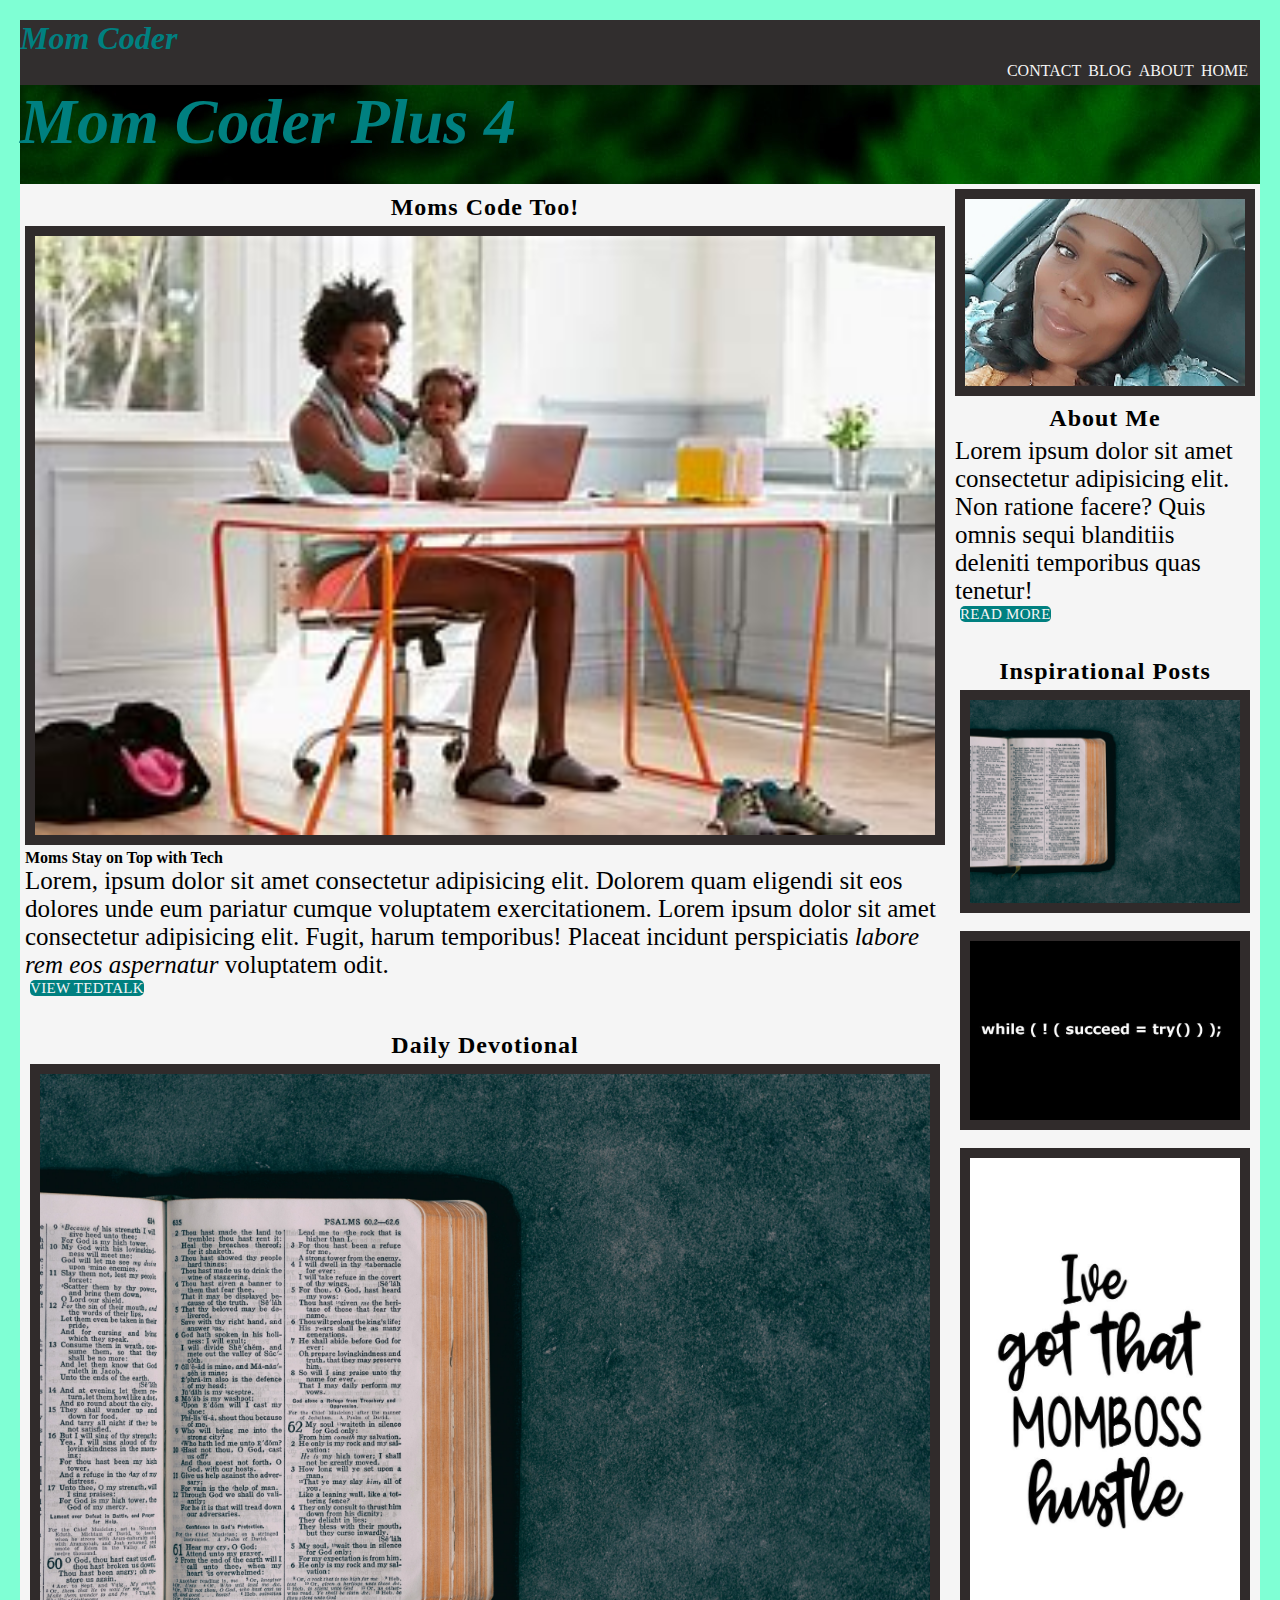
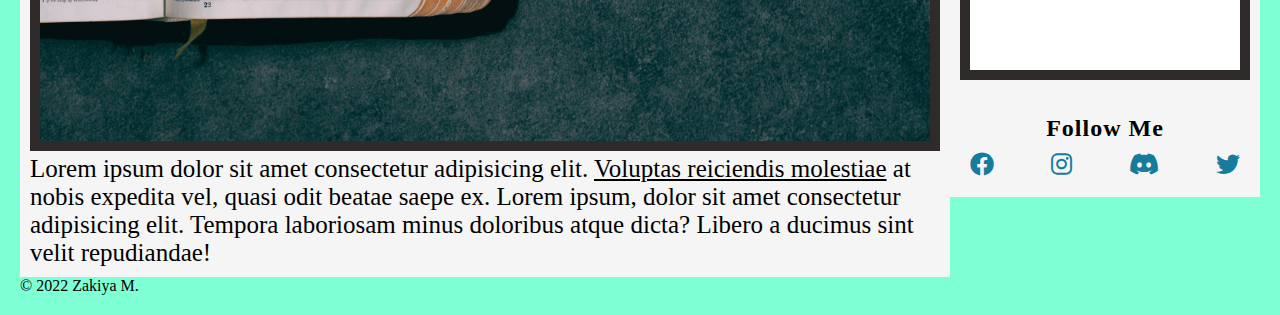
<file: index.html>
<!DOCTYPE html>
<html lang="engl">

<head>
  <meta charset="UTF-8">
  <meta name="viewport" content="width=device-width" , initial-scale="1.0">
  <link rel="stylesheet" href="https://cdnjs.cloudflare.com/ajax/libs/font-awesome/6.0.0/css/all.min.css"
    integrity="sha512-9usAa10IRO0HhonpyAIVpjrylPvoDwiPUiKdWk5t3PyolY1cOd4DSE0Ga+ri4AuTroPR5aQvXU9xC6qOPnzFeg=="
    crossorigin="anonymous" referrerpolicy="no-referrer" />
  <link rel="stylesheet" rel="https://fontawesome.com/icons">
  <link rel="preconnect" href="https://fonts.googleapis.com">
  <link rel="preconnect" href="https://fonts.gstatic.com" crossorigin>
  <link href="https://fonts.googleapis.com/css2?family=Roboto:wght@300&display=swap" rel="stylesheet">
  <link rel="stylesheet" href="./Udacity/css/style.css"> 
  <title>Zakiya Moore</title>
</head>

<body>
  <nav class="navbar">
    <h1>Mom Coder</h1>
    <ul class="navbar-nav">
      <li><a class="nav-link" href="">HOME</a></li>
      <li><a class="nav-link" href="">ABOUT</a></li>
      <li><a class="nav-link" href="blogpost.html">BLOG</a></li>
      <li><a class="nav-link" href="">CONTACT</a></li>
    </ul>
  </nav>
  <div class="grid">
    <div class=header id="hd">
      <h2>Mom Coder Plus 4</h2>
      <div class="leftcolumn" id="mn">
        <div class="card">
          <h3>Moms Code Too!</h3>
          <figure>
            <img class="img" src="Udacity/assets/blogpic.jpg" alt=" picture of woman holding baby at computer">
            <figcaption><b>Moms Stay on Top with Tech</b></figcaption>
          </figure>
          <p class="text">Lorem, ipsum dolor sit amet consectetur adipisicing elit.
            Dolorem quam eligendi sit eos dolores unde eum pariatur cumque voluptatem exercitationem.
            Lorem ipsum dolor sit amet consectetur adipisicing elit. Fugit, harum temporibus! Placeat incidunt
            perspiciatis <em>labore rem eos aspernatur</em> voluptatem odit.</p>
          <a href="https://youtu.be/WM_q-YDqPAY" target="_blank" class="button">VIEW TEDTALK</a>
          <div class="card">
            <h3>Daily Devotional</h3>
            <img class="img" src="Udacity/assets/bible.jpg" alt="picture of bible open on table">


            <p class="text">Lorem ipsum dolor sit amet consectetur adipisicing elit.
              <u>Voluptas reiciendis molestiae</u> at nobis expedita vel, quasi odit beatae saepe ex.
              Lorem ipsum, dolor sit amet consectetur adipisicing elit. Tempora laboriosam minus
              doloribus atque dicta? Libero a ducimus sint velit repudiandae!
            </p>
          </div>
        </div>
      </div>
      <div class="rightcolumn" id="sd">
        <div class="card">
          <img class="img" src="Udacity/assets/me2.jpg" alt="picture of black woman">
          <h3>About Me</h3>
          <p class="text">Lorem ipsum dolor sit amet consectetur adipisicing elit.
            Non ratione facere? Quis omnis sequi blanditiis deleniti temporibus quas tenetur!</p>
          <a href="blogpost.html" class="button">READ MORE</a>
          <div class="card" id="ip">
            <h4>Inspirational Posts</h4>
            <div class="nestedGrid">
              <img class="img" src="Udacity/assets/bible.jpg" alt="picture of words"><br>
              <img class="img" src="Udacity/assets/codeinspo.jpeg" alt="picture of words of code"><br>
              <img class="img" src="Udacity/assets/momboss.jpeg" alt="picture of words of mom inspiration">
            </div>
            <div class="card" id="fm">
              <h4>Follow Me</h4>
              <div class="socialtags">
                <a href="#"><i class="fa-brands fa-facebook"></i></a>
                <a href="#"><i class="fa-brands fa-instagram"></i></a>
                <a href="#"><i class="fa-brands fa-discord"></i></a>
                <a href="#"><i class="fa-brands fa-twitter"></i></a>
              </div>
            </div>
          </div>
        </div>
      </div>
    </div>
    <div class="footer" id="ft">
      <div class="copyright">
        &copy 2022 Zakiya M.
      </div>
    </div>
  </div>
  </div>
</body>

</html>
</file>
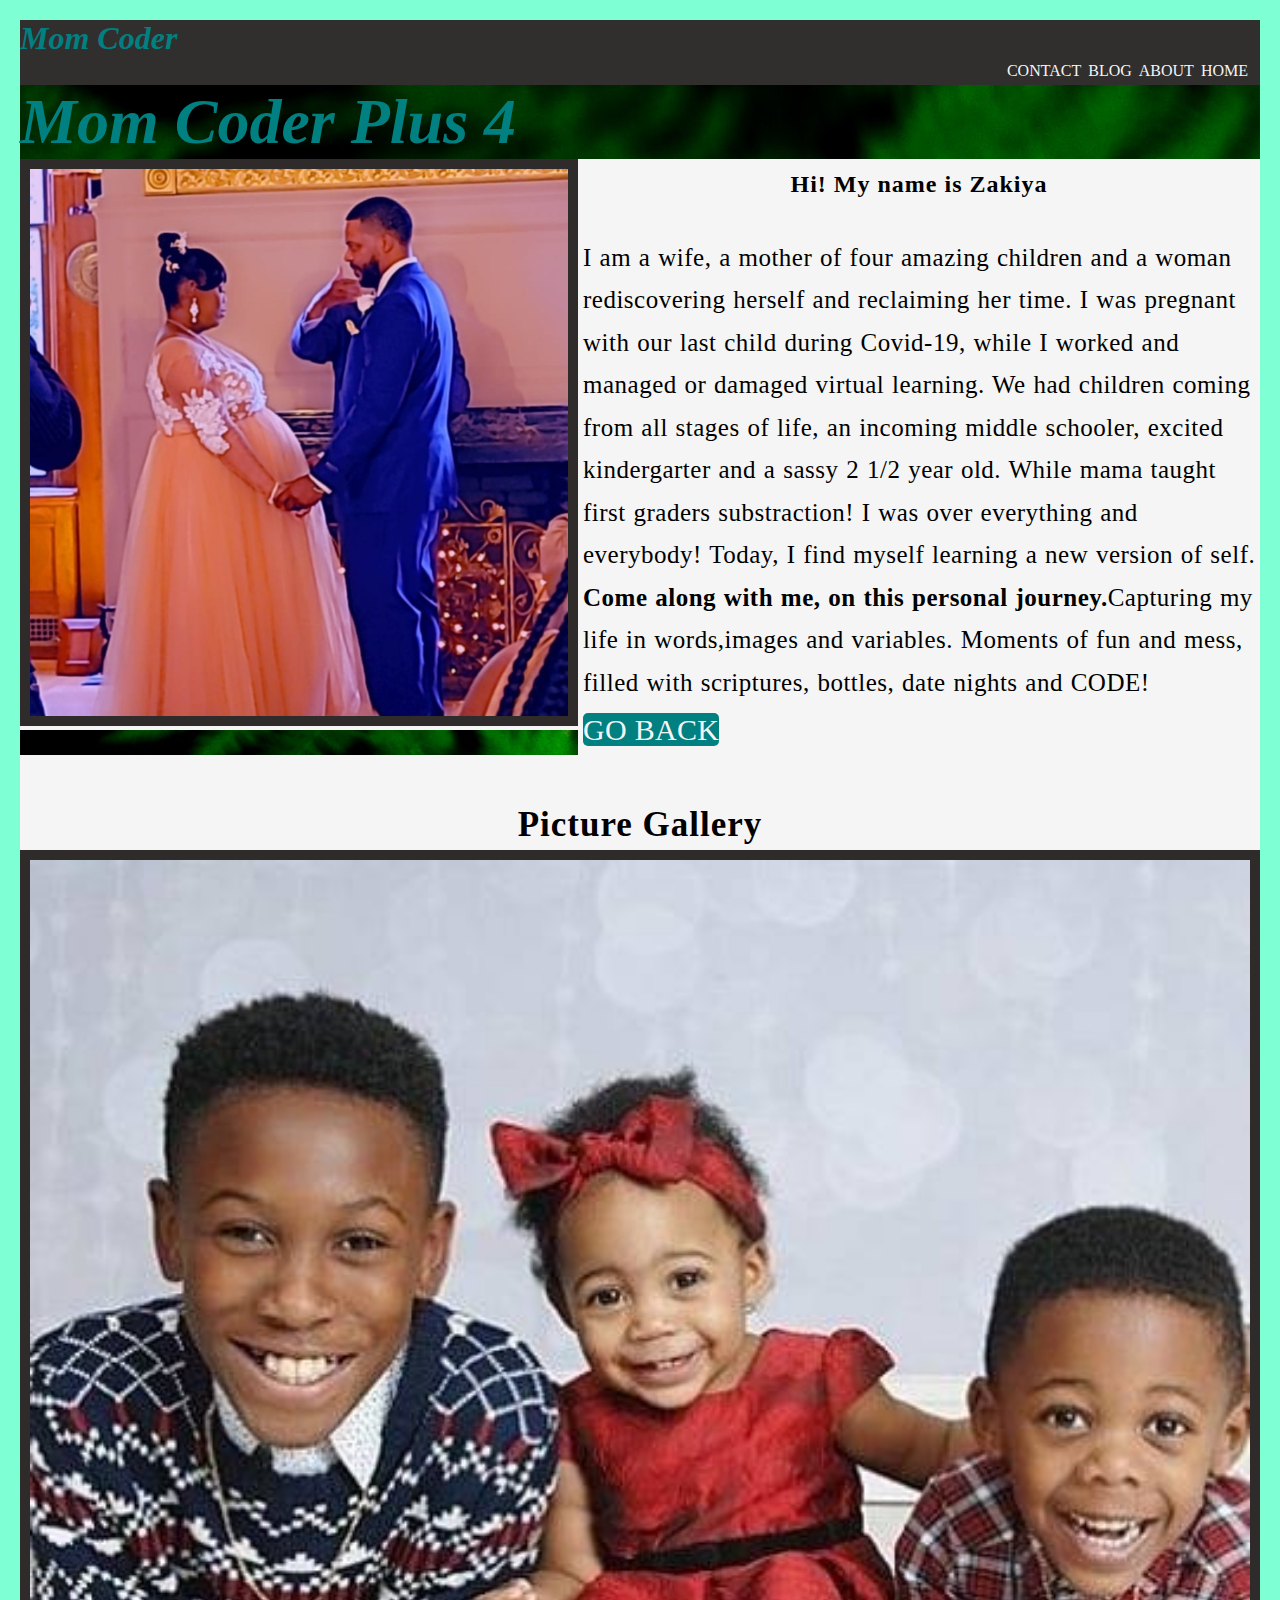
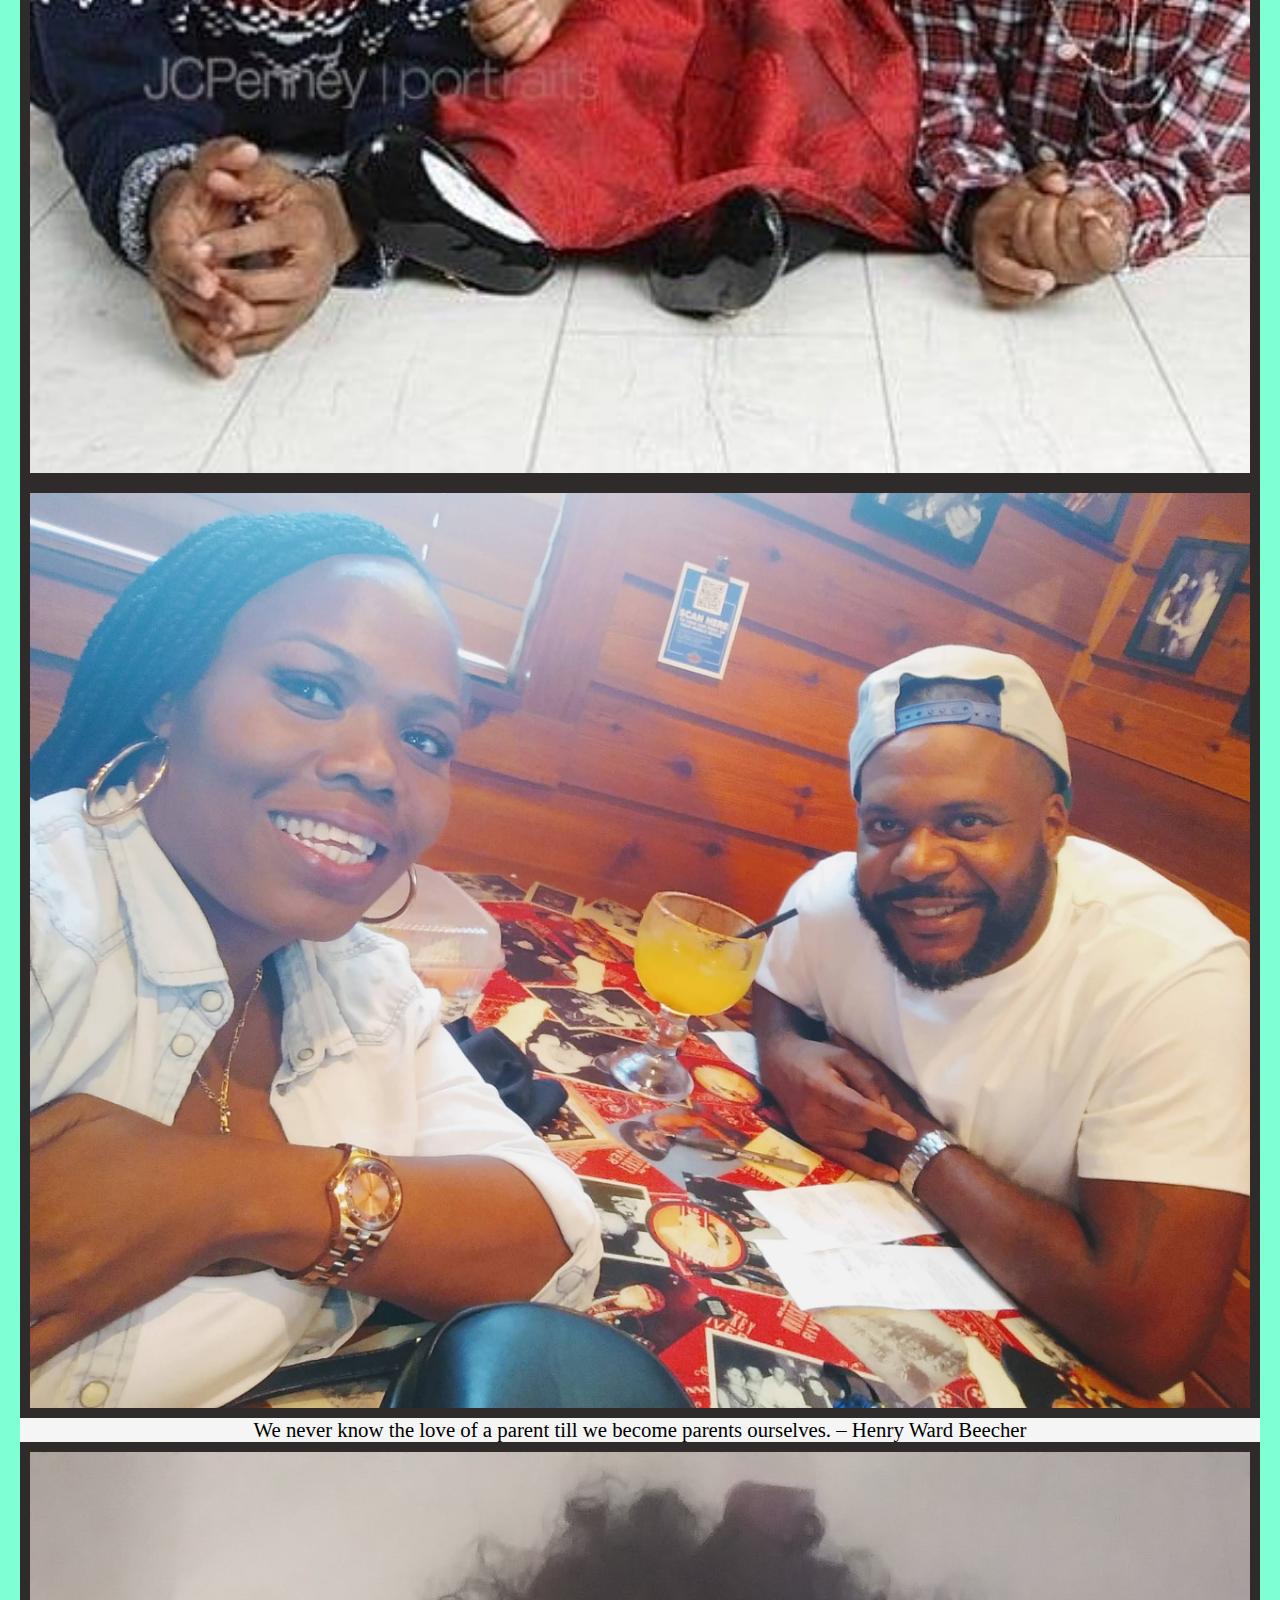
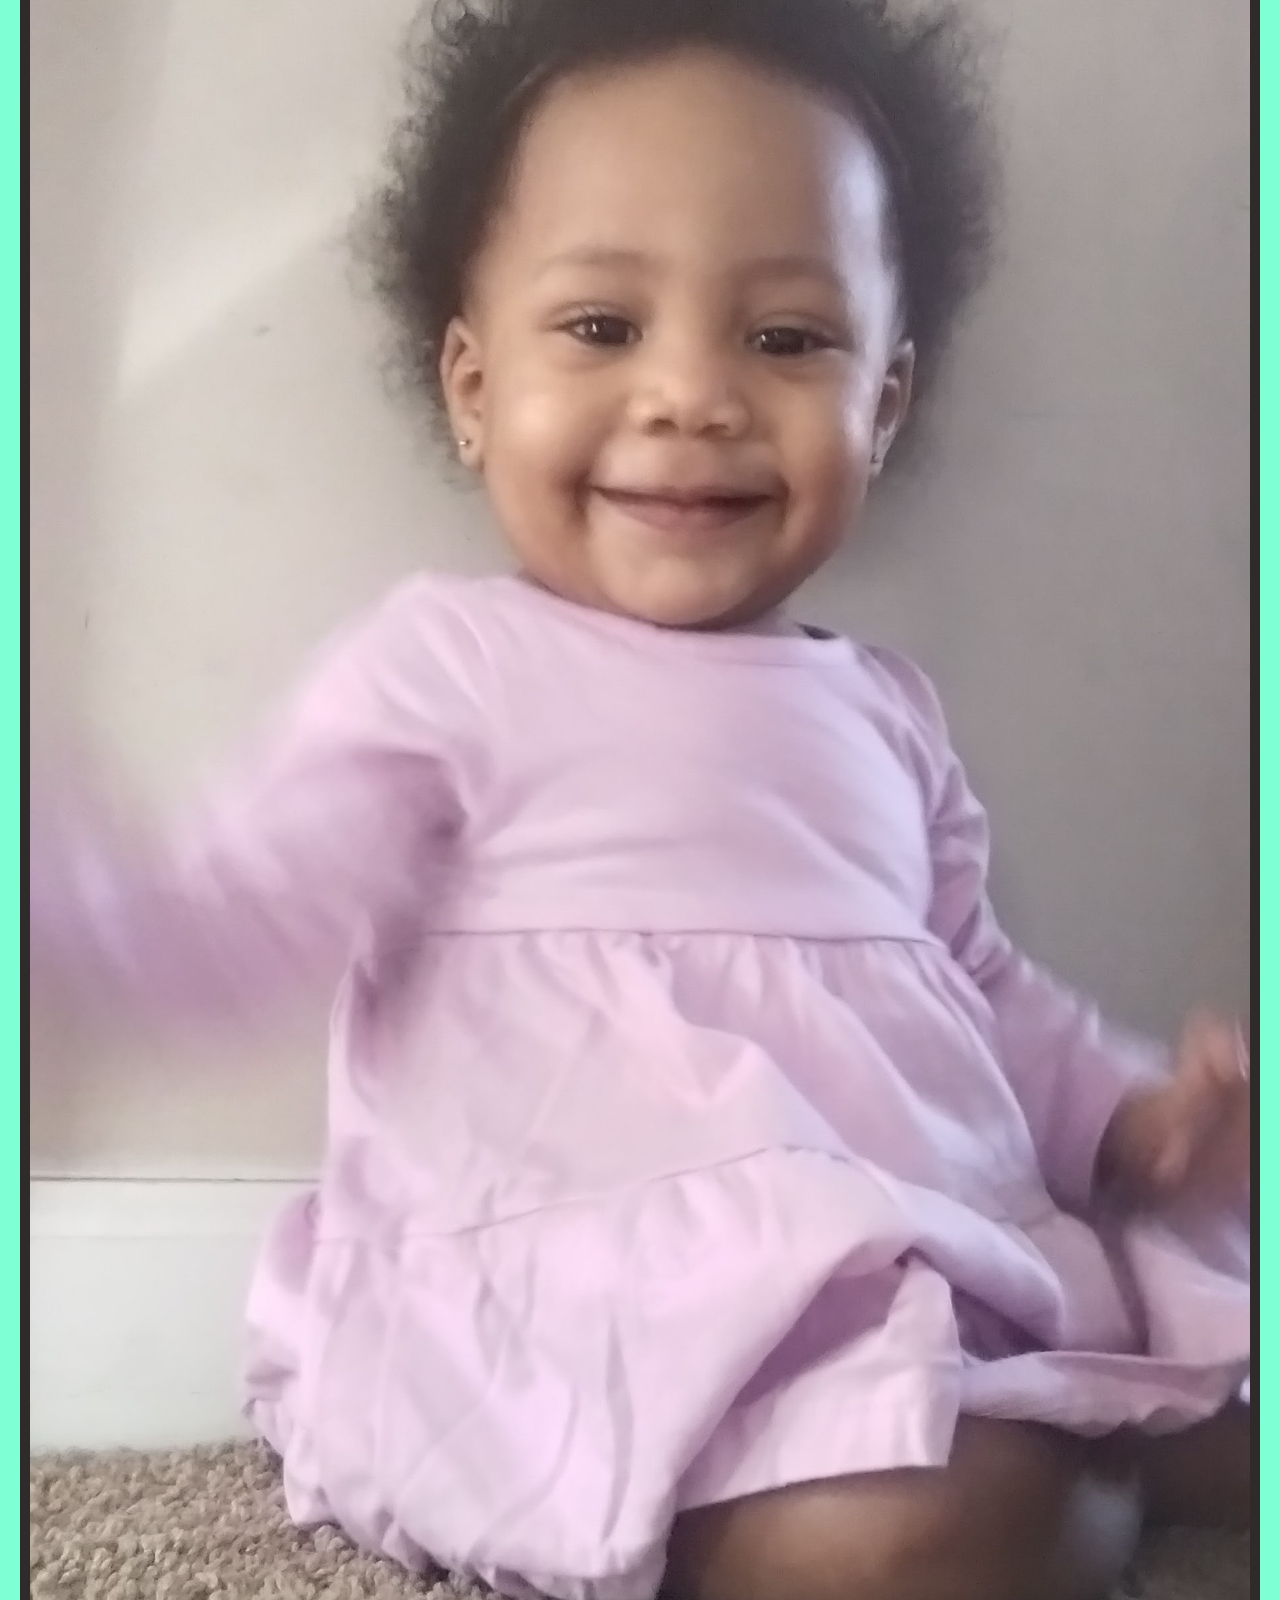
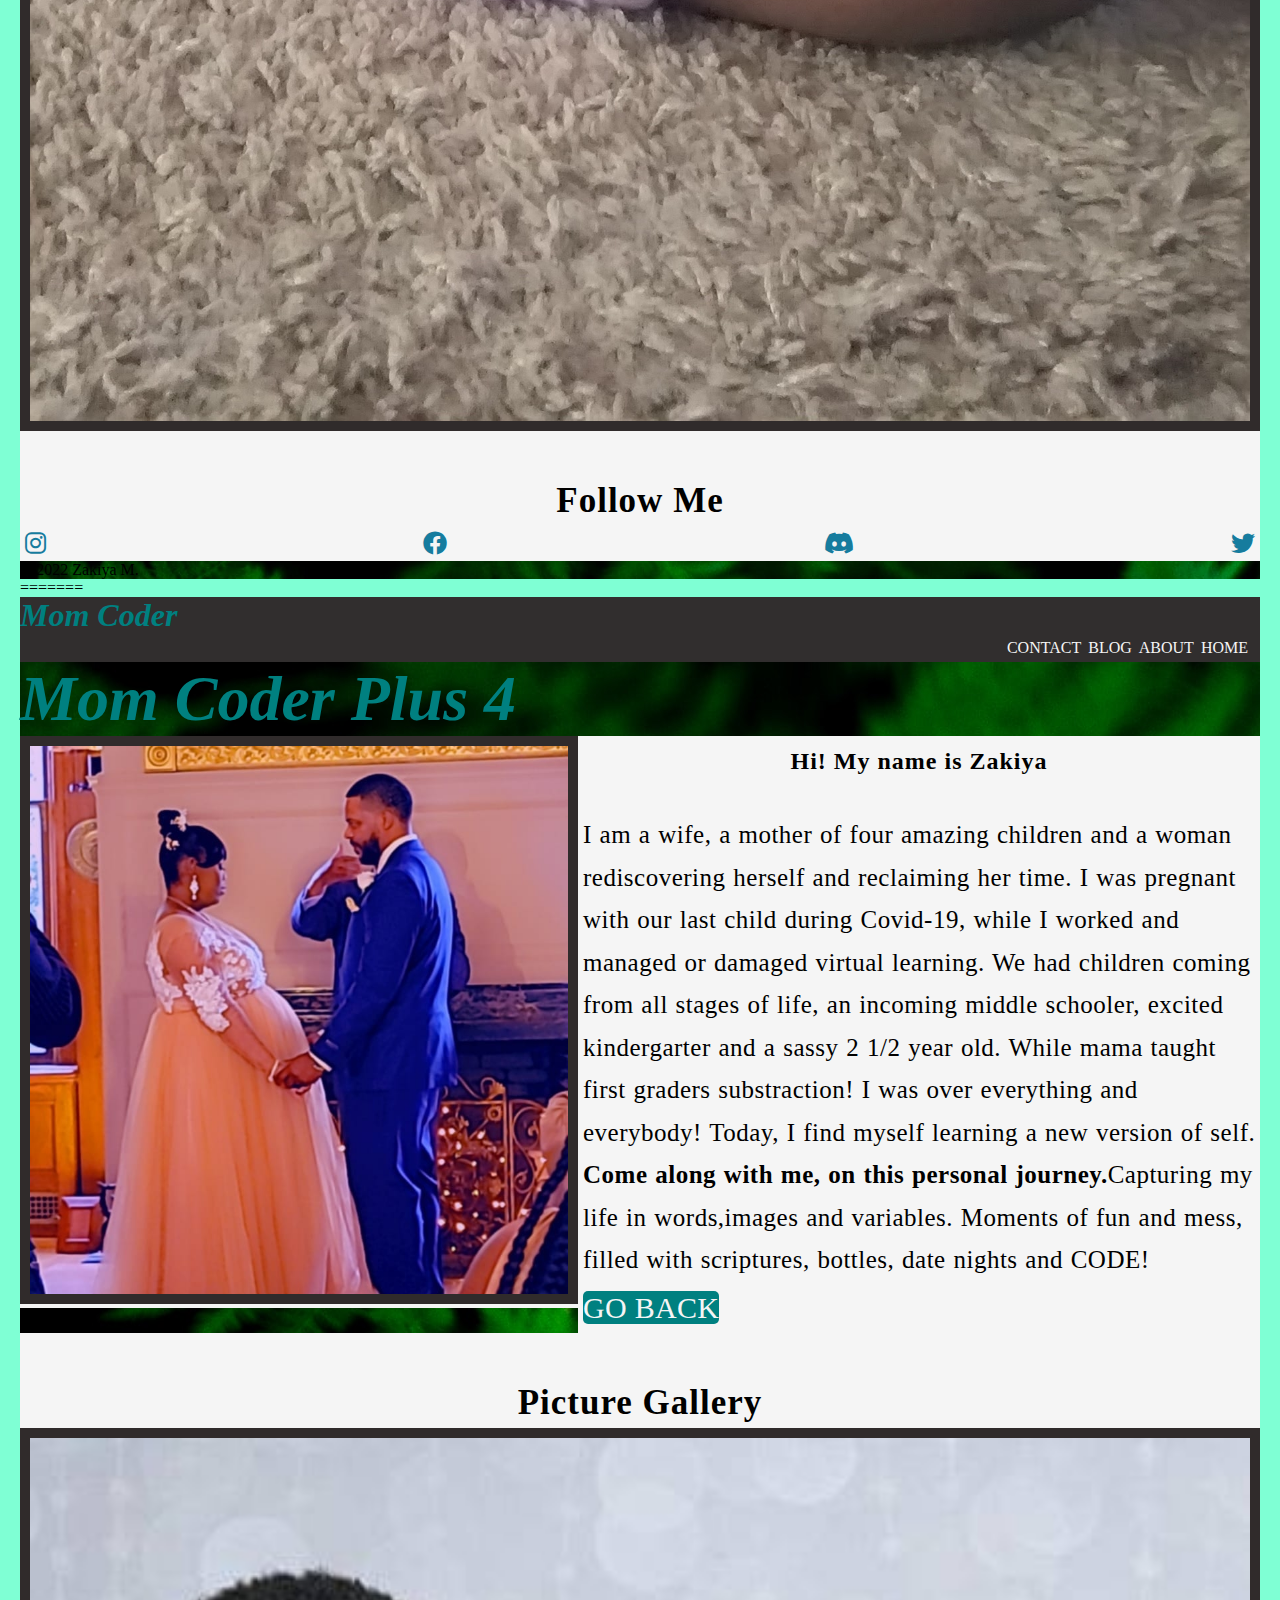
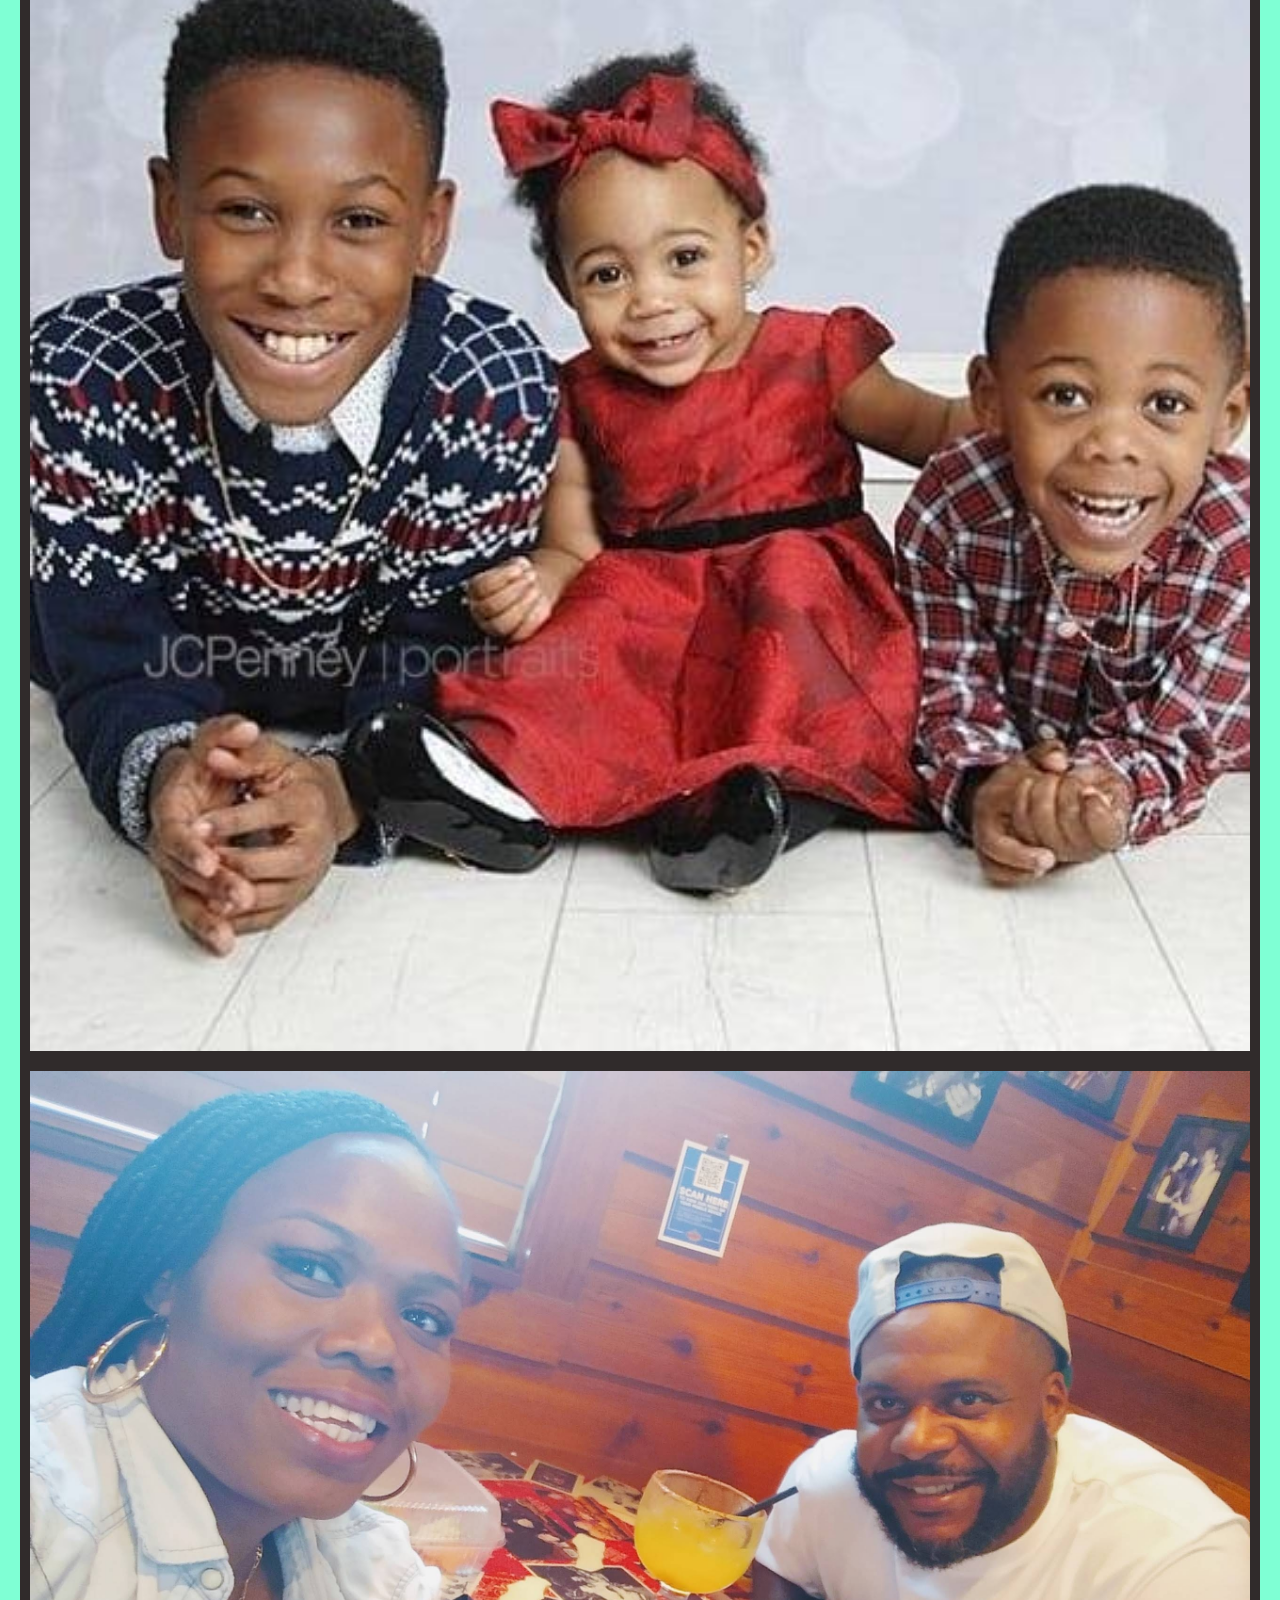
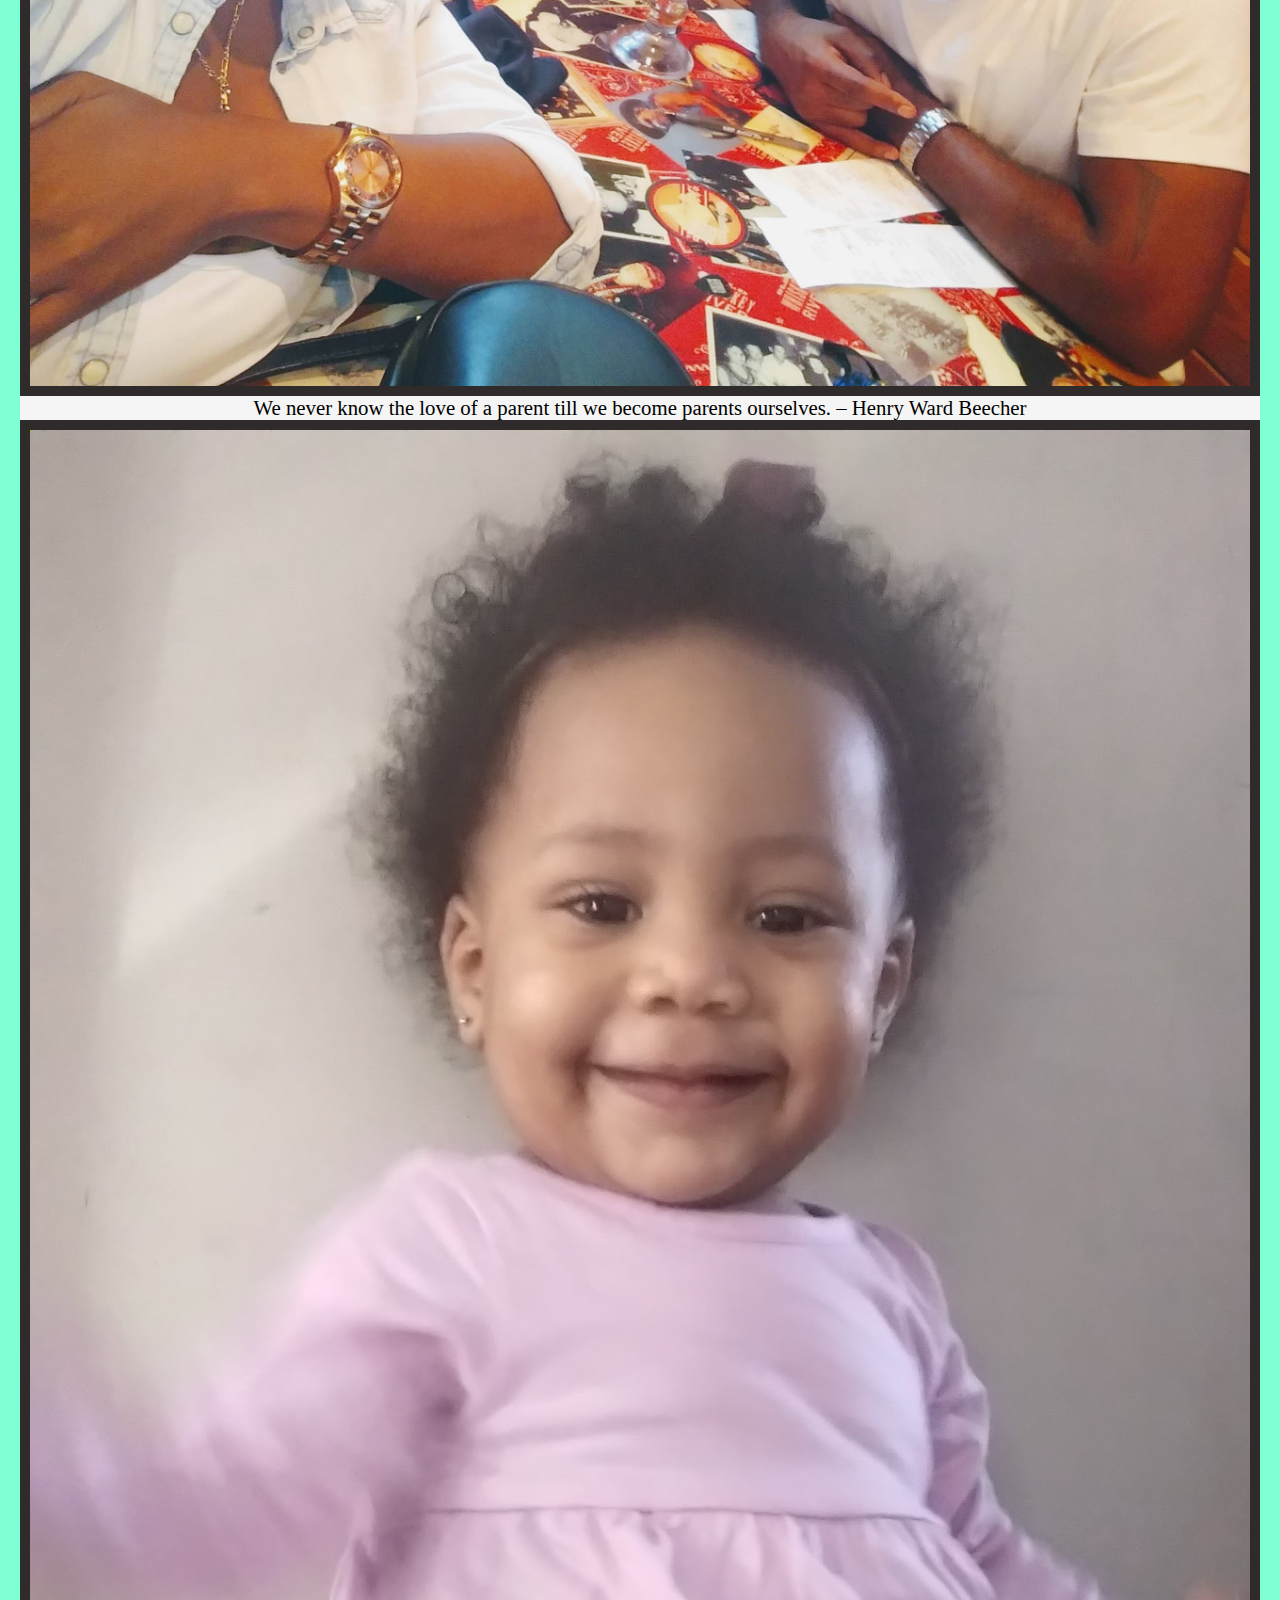
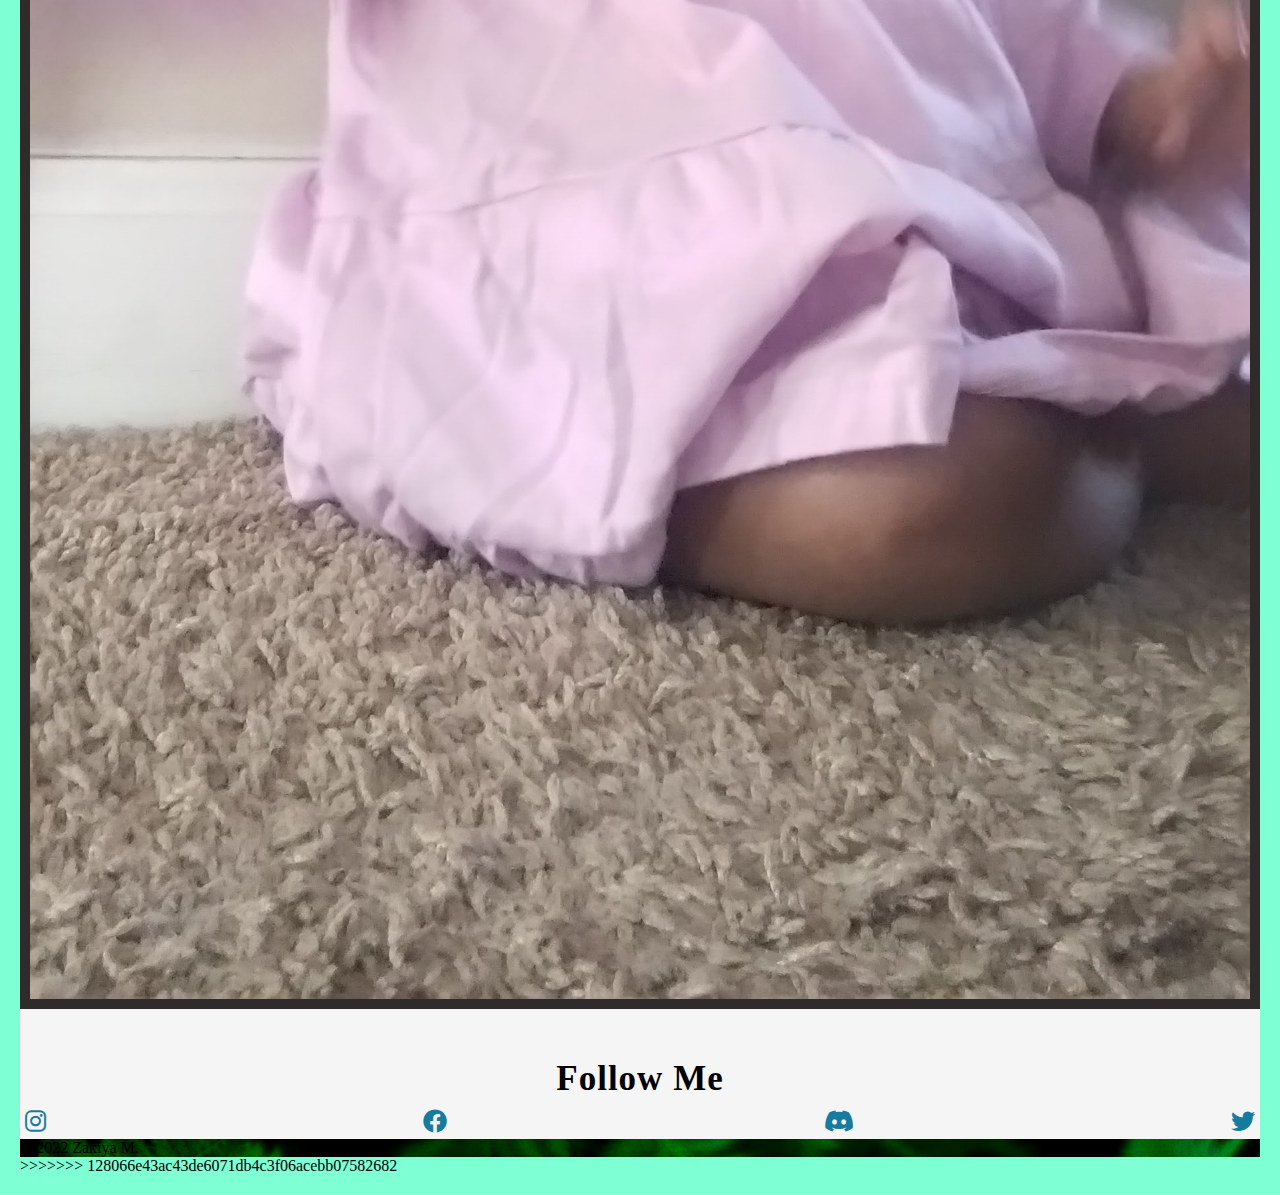
<file: blogpost.html>
<!DOCTYPE html>
<html>
<head>
  <meta charset="UTF-8">
  <meta name="viewport" content="width=device-width" , initial-scale="1.0">
  <title>BlogPage</title>
  <link rel="stylesheet" href="./Udacity/css/style.css">
  <link rel="stylesheet" href="https://cdnjs.cloudflare.com/ajax/libs/font-awesome/6.0.0/css/all.min.css"
    integrity="sha512-9usAa10IRO0HhonpyAIVpjrylPvoDwiPUiKdWk5t3PyolY1cOd4DSE0Ga+ri4AuTroPR5aQvXU9xC6qOPnzFeg=="
    crossorigin="anonymous" referrerpolicy="no-referrer" />
</head>
<body>
  <nav class="navbar">
    <h1>Mom Coder</h1>
    <ul class="navbar-nav">
      <li><a class="nav-link" href="index.html">HOME</a></li>
      <li><a class="nav-link" href="">ABOUT</a></li>
      <li><a class="nav-link" href="">BLOG</a></li>
      <li><a class="nav-link" href="">CONTACT</a></li>
    </ul>
  </nav>
  <div class="grid"></div>
  <div class=header id="hd">
    <h2>Mom Coder Plus 4</h2>
    <div class="leftcolumn-blog">
      <div class="card-blog" id="sidebar"><img class="img" src="Udacity/assets/weddingphoto.jpg" alt="picture of wedding photo">
      </div>
    </div>
    <div class="rightcolumn-blog">
      <div class="box-1">
        <div class="card-blog" id="main">
          <h3>Hi! My name is Zakiya</h3><br>
          <p class="text-blog">
            I am a wife, a mother of four amazing children and a woman rediscovering herself and reclaiming her
            time.
            I was pregnant with our last child during Covid-19, while I worked and managed or damaged
            virtual learning. We had children coming from all stages of life, an incoming middle schooler, excited
            kindergarter and a sassy 2 1/2 year old.
            While mama taught first graders substraction! I was over everything and everybody!
            Today, I find myself learning a new version of self.
            <b>Come along with me, on this personal journey.</b>Capturing my life in words,images and variables.
            Moments
            of fun and mess,
            filled with scriptures, bottles, date nights and CODE!
          </p>
          <a href="index.html" class="button-blog">GO BACK</a>
        </div>
      </div>
    </div>
    <div class="box">
      <div class="card-blog" id="ip">
        <h4>Picture Gallery</h4>
        <div class="nestedGrid">
          <img class="img" src="Udacity/assets/kids.jpg" alt="picture of three kids">
          <img class="img" src="Udacity/assets/parental.jpg" alt="picture of man and woman">
          <blockquote cite="https://everydaypower.com/parents-quotes-and-sayings/">
            We never know the love of a parent till we become parents ourselves. – Henry Ward Beecher</blockquote>
          <img class="img" src="Udacity/assets/Wynni.jpg" alt="picture of brown baby in purple dress">
        </div>
      </div>
    </div>
    <div class="card-blog" id="fm">
      <h4>Follow Me</h4>
      <div class="socialtags">
        <a href="#"><i class="fa-brands fa-instagram"></i></a>
        <a href="#"><i class="fa-brands fa-facebook"></i></a>
        <a href="#"><i class="fa-brands fa-discord"></i></a>
        <a href="#"><i class="fa-brands fa-twitter"></i></a>
      </div>
    </div>
    <div class="footer" id="ft">
      <div class="copyright"> &copy; 2022 Zakiya M.</div>
    </div>
  </div>

</body>
</html>
=======
<!DOCTYPE html>
<html>
<head>
  <meta charset="UTF-8">
  <meta name="viewport" content="width=device-width" , initial-scale="1.0">
  <title>BlogPage</title>
  <link rel="stylesheet" href="/Udacity/main.css/blog.css">
  <link rel="stylesheet" href="https://cdnjs.cloudflare.com/ajax/libs/font-awesome/6.0.0/css/all.min.css"
    integrity="sha512-9usAa10IRO0HhonpyAIVpjrylPvoDwiPUiKdWk5t3PyolY1cOd4DSE0Ga+ri4AuTroPR5aQvXU9xC6qOPnzFeg=="
    crossorigin="anonymous" referrerpolicy="no-referrer" />
</head>
<body>
  <nav class="navbar">
    <h1>Mom Coder</h1>
    <ul class="navbar-nav">
      <li><a class="nav-link" href="index.html">HOME</a></li>
      <li><a class="nav-link" href="">ABOUT</a></li>
      <li><a class="nav-link" href="">BLOG</a></li>
      <li><a class="nav-link" href="">CONTACT</a></li>
    </ul>
  </nav>
  <div class="grid"></div>
  <div class=header id="hd">
    <h2>Mom Coder Plus 4</h2>
    <div class="leftcolumn-blog">
      <div class="card-blog" id="sidebar"><img class="img" src="Udacity/assets/weddingphoto.jpg" alt="picture of wedding photo">
      </div>
    </div>
    <div class="rightcolumn-blog">
      <div class="box-1">
        <div class="card-blog" id="main">
          <h3>Hi! My name is Zakiya</h3><br>
          <p class="text-blog">
            I am a wife, a mother of four amazing children and a woman rediscovering herself and reclaiming her
            time.
            I was pregnant with our last child during Covid-19, while I worked and managed or damaged
            virtual learning. We had children coming from all stages of life, an incoming middle schooler, excited
            kindergarter and a sassy 2 1/2 year old.
            While mama taught first graders substraction! I was over everything and everybody!
            Today, I find myself learning a new version of self.
            <b>Come along with me, on this personal journey.</b>Capturing my life in words,images and variables.
            Moments
            of fun and mess,
            filled with scriptures, bottles, date nights and CODE!
          </p>
          <a href="index.html" class="button-blog">GO BACK</a>
        </div>
      </div>
    </div>
    <div class="box">
      <div class="card-blog" id="ip">
        <h4>Picture Gallery</h4>
        <div class="nestedGrid">
          <img class="img" src="Udacity/assets/kids.jpg" alt="picture of three kids">
          <img class="img" src="Udacity/assets/parental.jpg" alt="picture of man and woman">
          <blockquote cite="https://everydaypower.com/parents-quotes-and-sayings/">
            We never know the love of a parent till we become parents ourselves. – Henry Ward Beecher</blockquote>
          <img class="img" src="Udacity/assets/Wynni.jpg" alt="picture of brown baby in purple dress">
        </div>
      </div>
    </div>
    <div class="card-blog" id="fm">
      <h4>Follow Me</h4>
      <div class="socialtags">
        <a href="#"><i class="fa-brands fa-instagram"></i></a>
        <a href="#"><i class="fa-brands fa-facebook"></i></a>
        <a href="#"><i class="fa-brands fa-discord"></i></a>
        <a href="#"><i class="fa-brands fa-twitter"></i></a>
      </div>
    </div>
    <div class="footer" id="ft">
      <div class="copyright"> &copy; 2022 Zakiya M.</div>
    </div>
  </div>

</body>
</html>


>>>>>>> 128066e43ac43de6071db4c3f06acebb07582682
</file>
<file: Udacity/css/style.css>
@import url(./blog.css);
@import url(./navigationbar.css);
@import url(./socialtags.css);



*{
    margin:0;
    padding:0;
    box-sizing: border-box;
}
/* add background color with some padding */
body{ 
    background-color: lightgrey;
    padding:20px;
    font-family: 'Roboto' 'sans-serif';
 
}

h1{
    color:teal;
    font-style:italic;   
}


.grid{
    display:grid;
    width:100%;
    grid-template-columns: 1fr 1fr 1fr 1fr;
    grid-template-rows: auto;
    grid-template-areas: 
    "hd hd hd hd"
    "sd sd sd sd"
    "mn mn mn mn"
    "ip ip ip ip"
    "fm fm fm fm"
    "ft ft ft ft";
    
}
#hd{
    grid-area:hd;
    
}
#sd{
    grid-area:sd;
    
}
#mn{
    grid-area:mn;
    
}
#ip{
    grid-area:ip;
    
}
#fm{
    grid-area:fm;

}
#ft{
    grid-area:ft;
}
.header{
    width:100%;
    background-image: url(/Udacity/assets/greenplant.jpg);   
    height:35%;
    
}
.header h2{
    color:teal;
    font-size: 5vw;
    font-style: oblique;
}
/* Two unequal left columns next to each other */
.leftcolumn{
    float:left;
    width:75%;
}
.rightcolumn{
    float:left;
    width:25%;

}
h3,h4{
    color:black;
    text-align:center;
    font-size:1.5em;
    padding:5px;
    letter-spacing: 1px;
}
.text{
    font-size: 15px;
    font-weight: 300;
}

.img{
    background-color:rgb(48, 43, 43);
    width:100%;
    padding:10px;
}

.card{
    margin-top: 25px;
    padding:5px;
    background-color: whitesmoke;
}
.button{
    background-color: teal;
    color:whitesmoke;
    text-decoration: none;
    margin-top: 5px;
    border-radius: 5px;
    font-size: 15px;
    cursor: pointer;
    letter-spacing: 0.3px;
    font-weight: 500;  
    margin-left: 5px;
}
.button:hover{
    background-color: whitesmoke;
    color: teal;
}
.nestedGrid{
    display:grid;
    width:100%;
    
}

/* /*When the screen is less than 800px make two columns stack on top of each other */
@media screen and (max-width:800px){
    .leftcolumn, .rightcolumn{
        width:100%;
        padding:0;
    }
}

/*When the screen is more than 800px */
@media screen and (min-device-width:801px) and (max-device-width:1100px){
    body{
        background-color: teal;
        
    }
    .text{
        font-size: 1.5em;
    }

}

/* When the screen is more than 1101px */
@media screen and (min-device-width:1101px){
    body{
        background-color:aquamarine;
    }
   .text{
       font-size:25px;
   }
   
    
    
}
</file>
<file: Udacity/main.css/blog.css>
/* styles for blog.html page */
@import url(/Udacity/main.css/socialtags.css);



.leftcolumn-blog{
    float:left;
    width:45%;
}

.rightcolumn-blog{
    float:left;
    width:55%;
}

.text-blog{
    font-size: 1.4em;
    letter-spacing: .5px;
    word-spacing: 1px;
    margin-left: 5px;

    

}
.card-blog{
    background-color: whitesmoke;

}
.box{
    display:flex;
    width:100%;
   
}
.box-1{
    display:flex;
    width:auto;
    line-height: 1.7;   
    
}
blockquote{
    font-family: inherit;
    font-size: 1.3em;
    font-weight: 500;
    text-align: center;
    
}

/* /*When the screen is less than 800px make two columns stack on top of each other */
@media screen and (max-width:800px){
    .leftcolumn-blog, .rightcolumn-blog{
        width:100%;
        padding:0;
    }
    .text-blog{ 
        font-size:1em;
        font-weight: 500;
        
    }    
    .box-1{
        height: auto;
    }  
    .button-blog{
        background-color: teal;
        color:whitesmoke;
        text-decoration: none;
        margin-top: 20px;
        border-radius: 5px;
        font-size: 20px;
        cursor: pointer;
        letter-spacing: 0.3px;
        font-weight: 500;  
        margin-left: 5px;
        
    }
    .button-blog:hover{
        background-color: whitesmoke;
        color: teal;
    }
    .box{
        width:100%;
    }
    .box-1{
        line-height: normal;
    }


}

/*When the screen is more than 800px */
@media screen and (min-width:801px) and (max-width:1100px){
    .leftcolumn-blog, .rightcolumn-blog{
        width:100%;
        padding:0;
    }
    .card-blog h4{
        padding-top: 100px;

    }
    .button-blog{
        background-color: teal;
        color:whitesmoke;
        text-decoration: none;
        margin-top: 20px;
        border-radius: 5px;
        font-size: 20px;
        cursor: pointer;
        letter-spacing: 0.3px;
        font-weight: 500;  
        margin-left: 5px;
        
    }
    .button-blog:hover{
        background-color: whitesmoke;
        color: teal;
    }
    .box{
        width:100%;
    }
    .box-1{
        line-height: normal;
    }


    }

 
/* When the screen is more than 1101px */
@media screen and (min-width:1101px){ 
    
    .text-blog{
        font-size:25px;
    }
    .button-blog{
        background-color: teal;
        color:whitesmoke;
        text-decoration: none;
        margin-top: 50px;
        border-radius: 5px;
        font-size: 30px;
        cursor: pointer;
        letter-spacing: 0.3px;
        font-weight: 500;  
        margin-left: 5px;
        
    }
    .button-blog:hover{
        background-color: whitesmoke;
        color: teal;
    }

     h4{
        padding-top: 50px;
        font-size: 35px;
    }
    

}
</file>
